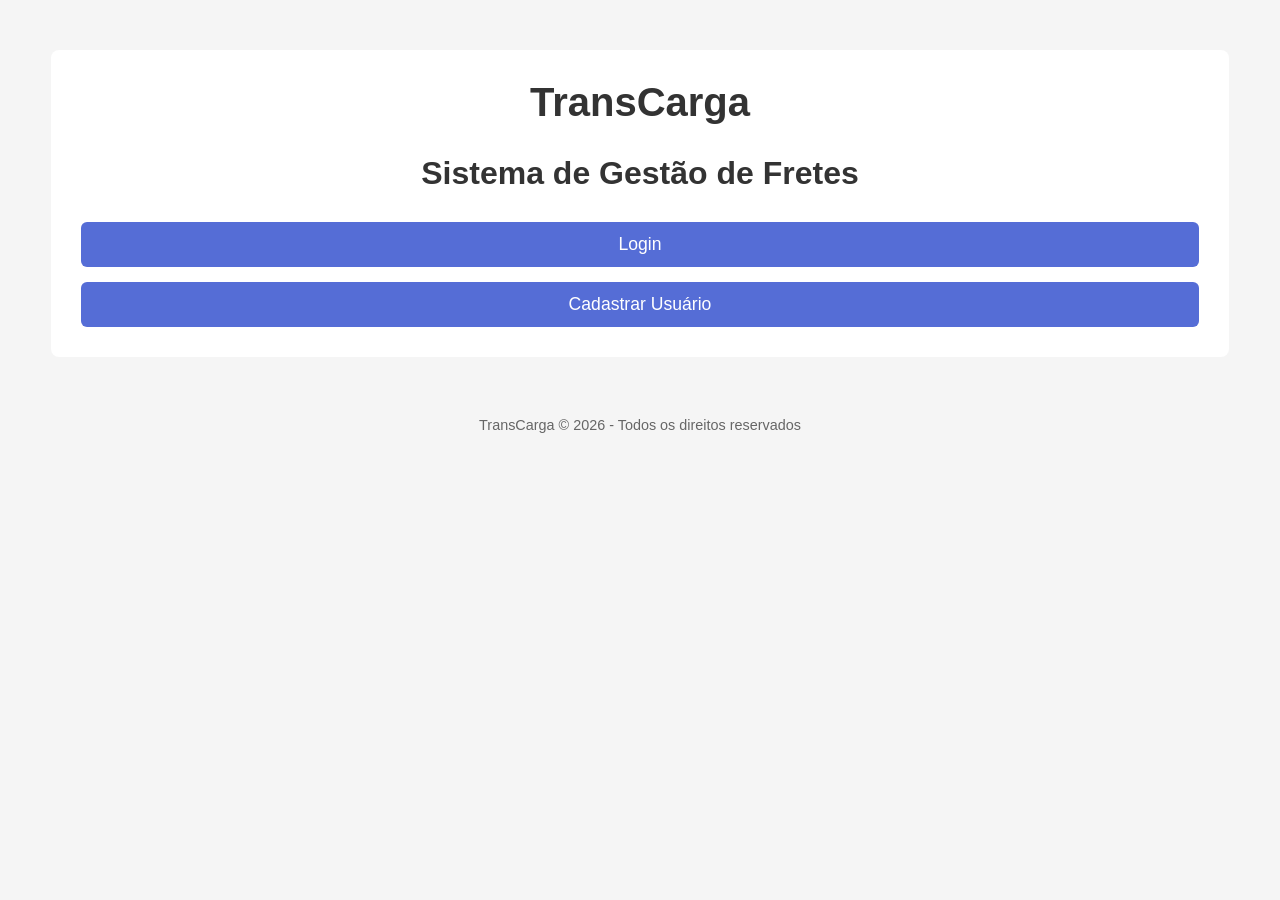
<file: src/main/webapp/index.html>
<!DOCTYPE html>
<html lang="pt-BR">
<head>
    <meta charset="UTF-8">
    <meta name="viewport" content="width=device-width, initial-scale=1.0">
    <title>TransCarga</title>
    <link rel="stylesheet" href="style.css">
</head>
<body>
    <div class="container">
        <h1>TransCarga</h1>
        <h2>Sistema de Gestão de Fretes</h2>
        <ul>
            <li><a href="login.jsp">Login</a></li>
            <li><a href="cadastrarUsuario.jsp">Cadastrar Usuário</a></li>
        </ul>
    </div>
    <footer>
        <p>TransCarga © 2026 - Todos os direitos reservados</p>
    </footer>
</body>
</html>
</file>
<file: src/main/webapp/style.css>
* {
    margin: 0;
    padding: 0;
    box-sizing: border-box;
}

body {
    font-family: Arial, sans-serif;
    background-color: #f5f5f5;
    min-height: 100vh;
    padding: 20px;
}

.container {
    background: white;
    border-radius: 8px;
    max-width: 95%;
    width: 100%;
    margin: 30px auto;
    padding: 30px;
}

h1, h2 {
    color: #333;
    margin-bottom: 30px;
    text-align: center;
    font-size: 2.5em;
}

h2 {
    font-size: 2em;
}

/* Página Home */
ul {
    list-style: none;
    display: flex;
    flex-direction: column;
    gap: 15px;
}

ul li {
    width: 100%;
}

ul li a {
    display: block;
    padding: 12px 20px;
    background: #556dd6;
    color: white;
    text-decoration: none;
    border-radius: 6px;
    font-size: 1.1em;
    text-align: center;
}

ul li a:hover {
    background-color: #4455b3;
}

/* Formulário */
form {
    display: flex;
    flex-direction: column;
    gap: 20px;
}

form > div {
    display: flex;
    flex-direction: column;
    gap: 8px;
}

label {
    color: #555;
    font-weight: 600;
    font-size: 1em;
}

input[type="text"],
input[type="password"],
input[type="number"],
input[type="email"],
input[type="date"],
select,
textarea {
    padding: 12px 15px;
    border: 2px solid #e0e0e0;
    border-radius: 6px;
    font-size: 1em;
    font-family: inherit;
}

input[type="text"]:focus,
input[type="password"]:focus,
input[type="number"]:focus,
input[type="email"]:focus,
input[type="date"]:focus,
select:focus,
textarea:focus {
    outline: none;
    border-color: #667eea;
}

input[type="text"].warning {
    border-color: #ff9800;
    background-color: #fff8f0;
}

input[type="text"].error {
    border-color: #f44336;
    background-color: #ffebee;
}

.field-info {
    display: flex;
    justify-content: space-between;
    align-items: center;
    margin-top: 5px;
    font-size: 0.85em;
}

.char-counter {
    color: #999;
    font-weight: 500;
}

.alert-message {
    color: #f44336;
    font-weight: 600;
    display: none;
}

input[type="submit"],
button {
    padding: 12px 25px;
    background-color: #556dd6;
    color: white;
    border: none;
    border-radius: 6px;
    font-size: 1em;
    cursor: pointer;
    margin-top: 10px;
}

input[type="submit"]:hover,
button:hover {
    background-color: #4455b3;
}

/* Links de navegação */
.nav-link {
    display: inline-block;
    margin-top: 30px;
    padding: 8px 16px;
    background-color: #f0f0f0;
    color: #556dd6;
    text-decoration: none;
    border-radius: 6px;
}

.nav-link:hover {
    background-color: #e0e0ff;
}

/* Footer */
footer {
    text-align: center;
    color: #666;
    margin-top: 40px;
    padding-top: 20px;
    font-size: 0.9em;
}

/* Mensagens de status */
.empty-message {
    background-color: #f0f4ff;
    border: 1px solid #556dd6;
    border-radius: 8px;
    padding: 30px;
    text-align: center;
    margin: 20px 0;
}

.empty-message p {
    color: #667eea;
    font-size: 1.2em;
    font-weight: 600;
}

.error-message {
    background-color: #ffebee;
    border: 1px solid #f44336;
    border-radius: 8px;
    padding: 20px;
    text-align: center;
    margin-bottom: 20px;
}

.error-message p {
    color: #f44336;
    font-weight: 600;
    margin: 5px 0;
}

.success-message {
    background-color: #e8f5e9;
    border: 1px solid #4caf50;
    border-radius: 8px;
    padding: 20px;
    text-align: center;
    margin-bottom: 20px;
}

.success-message p {
    color: #4caf50;
    font-weight: 600;
    font-size: 1.1em;
}

/* iFrame */
iframe {
    border-radius: 8px;
    border: 1px solid #e0e0e0;
}

/* Filtro */
.filtro-container {
    background-color: #f5f5f5;
    padding: 12px;
    border-radius: 6px;
    margin-bottom: 20px;
}

.filtro-form {
    display: flex;
    gap: 10px;
    flex-wrap: wrap;
    align-items: center;
}

.filtro-select,
.filtro-input {
    padding: 10px 12px;
    border: 2px solid #ddd;
    border-radius: 6px;
    font-size: 0.95em;
    flex: 1;
    min-width: 150px;
}

.filtro-select:focus,
.filtro-input:focus {
    outline: none;
    border-color: #667eea;
}

.filtro-btn,
.filtro-btn-reset {
    padding: 8px 16px;
    background-color: #556dd6;
    color: white;
    border: none;
    border-radius: 6px;
    cursor: pointer;
    font-size: 0.95em;
    text-decoration: none;
    display: inline-block;
}

.filtro-btn:hover {
    background-color: #4455b3;
}

.filtro-btn-reset {
    background-color: #999;
}

.filtro-btn-reset:hover {
    background-color: #777;
}

/* Tabela de listagem */
.table-responsive {
    overflow-x: auto;
    margin: 20px 0;
}

table {
    width: 100%;
    border-collapse: separate;
    border-spacing: 0 8px;
    background-color: transparent;
    font-size: 0.95em;
    margin-top: -8px;
}

table thead {
    background: #556dd6;
    color: white;
}

table th {
    padding: 14px 18px;
    text-align: left;
    font-weight: 600;
    font-size: 0.9em;
    text-transform: uppercase;
    letter-spacing: 0.5px;
    word-wrap: break-word;
    background: #556dd6;
    color: white;
}

table td {
    padding: 18px 20px;
    color: #333;
    word-wrap: break-word;
    max-width: 200px;
    overflow-wrap: break-word;
    background-color: white;
    border-top: 1px solid #e0e0e0;
    border-bottom: 1px solid #e0e0e0;
}

table tbody tr:nth-child(even) td {
    background-color: #fafafa;
}

table tbody tr:hover td {
    background-color: #f0f4ff;
}

table td:first-child {
    border-left: 1px solid #e0e0e0;
    border-radius: 8px 0 0 8px;
    font-weight: 600;
    color: #667eea;
}

table td:last-child {
    border-right: 1px solid #e0e0e0;
    border-radius: 0 8px 8px 0;
}

table tbody tr {
    background-color: white;
}

table tbody tr:nth-child(even) {
    background-color: #f9f9f9;
}

table tbody tr:hover {
    background-color: #f0f4ff;
}

/* Badges de status */
.status-badge {
    display: inline-block;
    padding: 4px 8px;
    border-radius: 10px;
    font-weight: 600;
    font-size: 0.85em;
}

.status-pendente {
    background-color: #fff3e0;
    color: #e65100;
}

.status-em-transito {
    background-color: #e3f2fd;
    color: #1565c0;
}

.status-entregue {
    background-color: #e8f5e9;
    color: #2e7d32;
}

/* Badges de solicitação */
.status-solicitado {
    background-color: #fff3e0;
    color: #f57c00;
}

.status-em-analise {
    background-color: #e3f2fd;
    color: #1565c0;
}

.status-rejeitado {
    background-color: #ffebee;
    color: #c62828;
}

.status-cancelado {
    background-color: #f5f5f5;
    color: #757575;
}

/* Coluna de ações */
.action-cell {
    text-align: center;
}

.btn-action {
    display: inline-block;
    padding: 5px 10px;
    margin: 2px;
    border-radius: 4px;
    text-decoration: none;
    font-size: 0.85em;
    cursor: pointer;
    border: none;
}

.btn-edit {
    background-color: #e3f2fd;
    color: #1976d2;
}

.btn-edit:hover {
    background-color: #1976d2;
    color: white;
}

.btn-delete:hover {
    background-color: #d32f2f;
    color: white;
}

/* Estilização de valores monetários */
.valor-cell {
    font-weight: 600;
    color: #2e7d32;
}

/* Data cells */
.data-cell {
    color: #666;
    font-size: 0.9em;
}

/* Responsivo */
@media (max-width: 600px) {
    .container {
        padding: 25px;
        margin: 15px;
    }

    h1, h2 {
        font-size: 1.8em;
    }

    input[type="text"],
    input[type="password"],
    input[type="number"],
    input[type="email"],
    input[type="submit"],
    button {
        font-size: 16px;
    }
}
</file>
